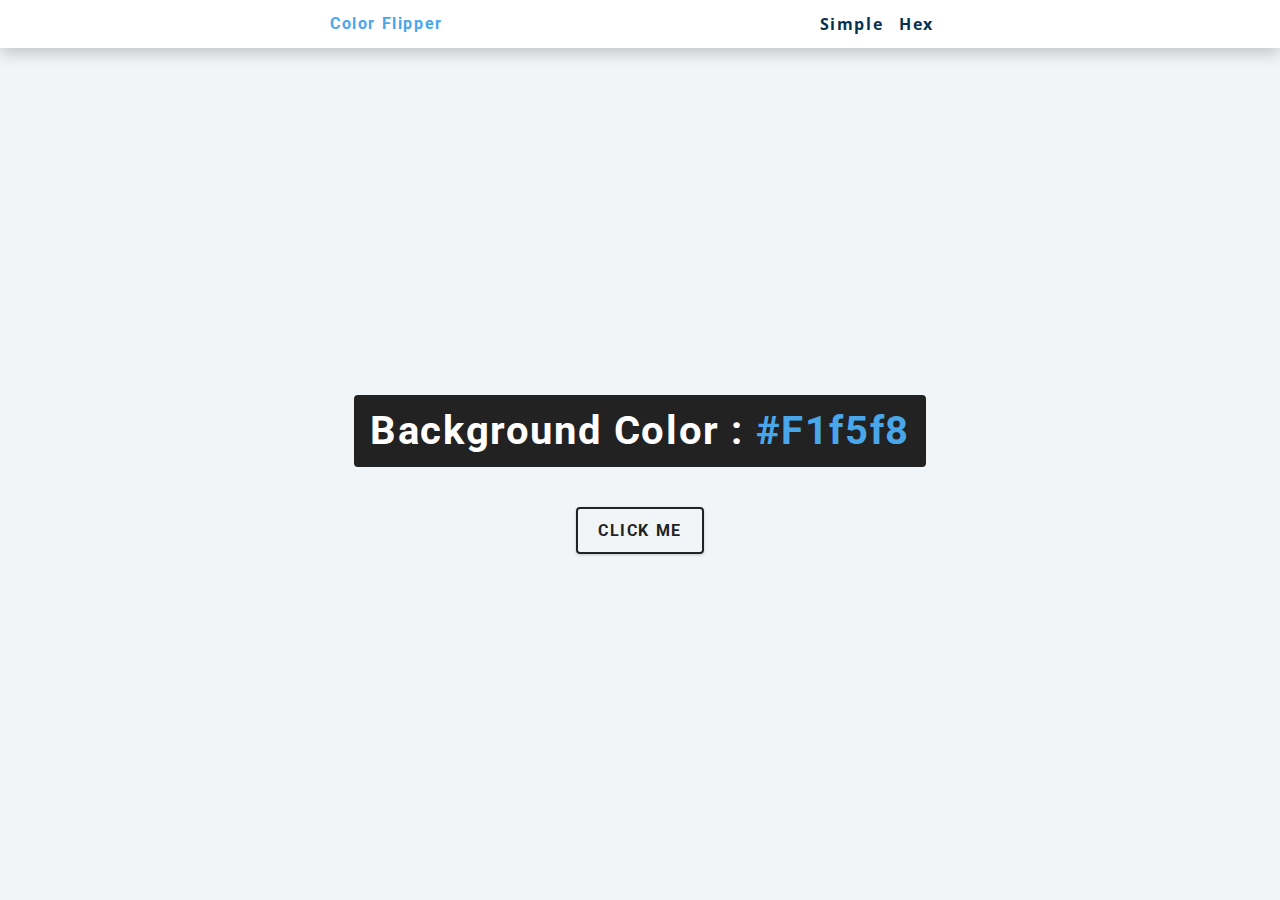
<file: color-flipper/index.html>
<!DOCTYPE html>
<html lang="en">
  <head>
    <meta charset="UTF-8" />
    <meta name="viewport" content="width=device-width, initial-scale=1.0" />
    <title>Color Flipper || Simple</title>

    <!-- styles -->
    <link rel="stylesheet" href="styles.css" />
  </head>
  <body>
    <nav>
      <div class="nav-center">
        <h4>color flipper</h4>
        <ul class="nav-links">
          <li><a href="index.html">simple</a></li>
          <li><a href="hex.html">hex</a></li>
        </ul>
      </div>
    </nav>
    <main>
      <div class="container">
        <h2>background color : <span class="color">#f1f5f8</span></h2>
        <button class="btn btn-hero" id="btn">click me</button>
      </div>
    </main>
    <!-- javascript -->
    <script src="app.js"></script>
  </body>
</html>
</file>
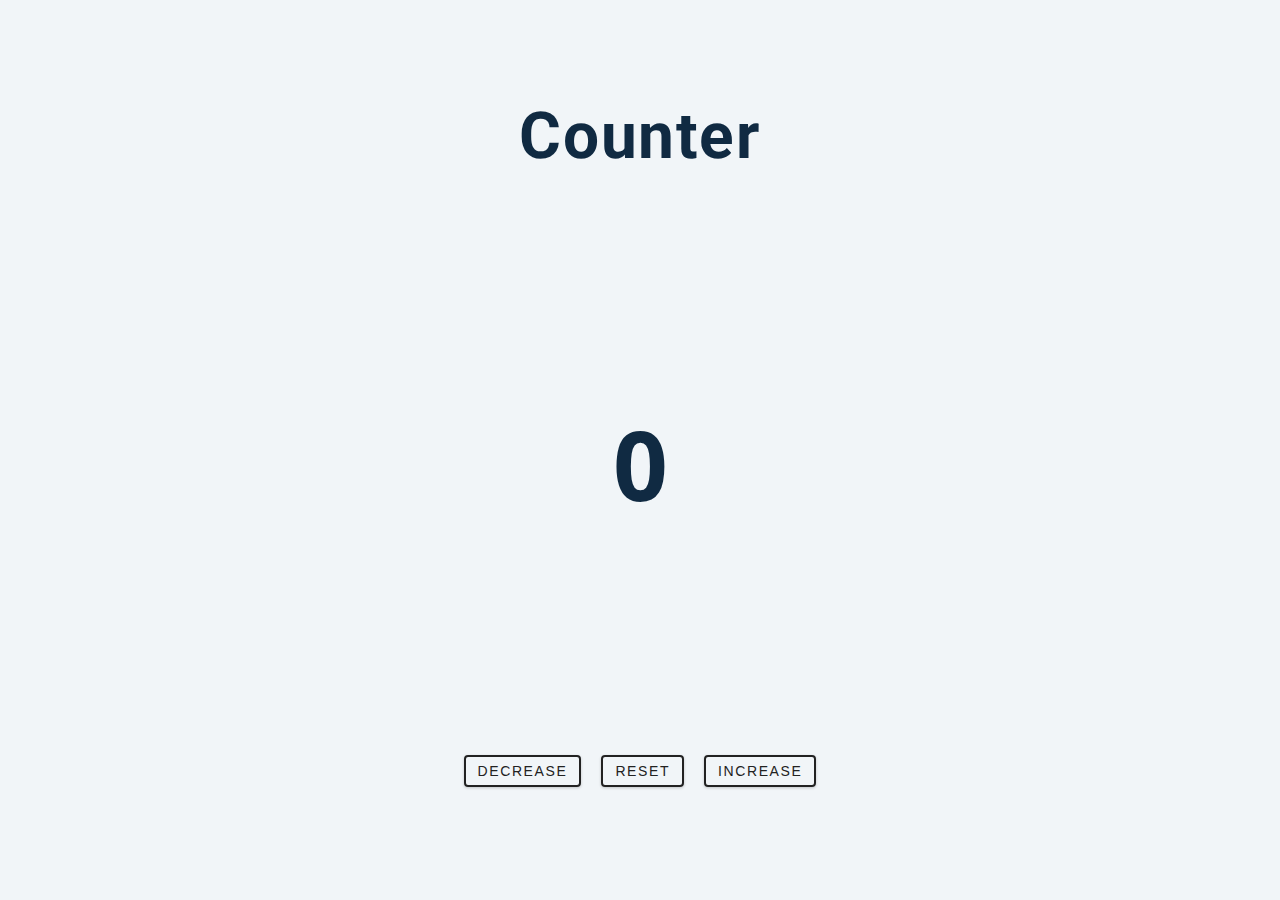
<file: counter/index.html>
<!DOCTYPE html>
<html lang="en">
  <head>
    <meta charset="UTF-8" />
    <meta name="viewport" content="width=device-width, initial-scale=1.0" />
    <title>Counter</title>

    <!-- styles -->
    <link rel="stylesheet" href="styles.css" />
  </head>
  <body>
    <main>
      <h1>Counter</h1>
      <span id="value">0</span>
      <div class="button-container">
        <button class="btn decrease">Decrease</button>
        <button class="btn reset">Reset</button>
        <button class="btn increase">Increase</button>
      </div>
    </main>
    <!-- javascript -->
    <script src="app.js"></script>
  </body>
</html>
</file>
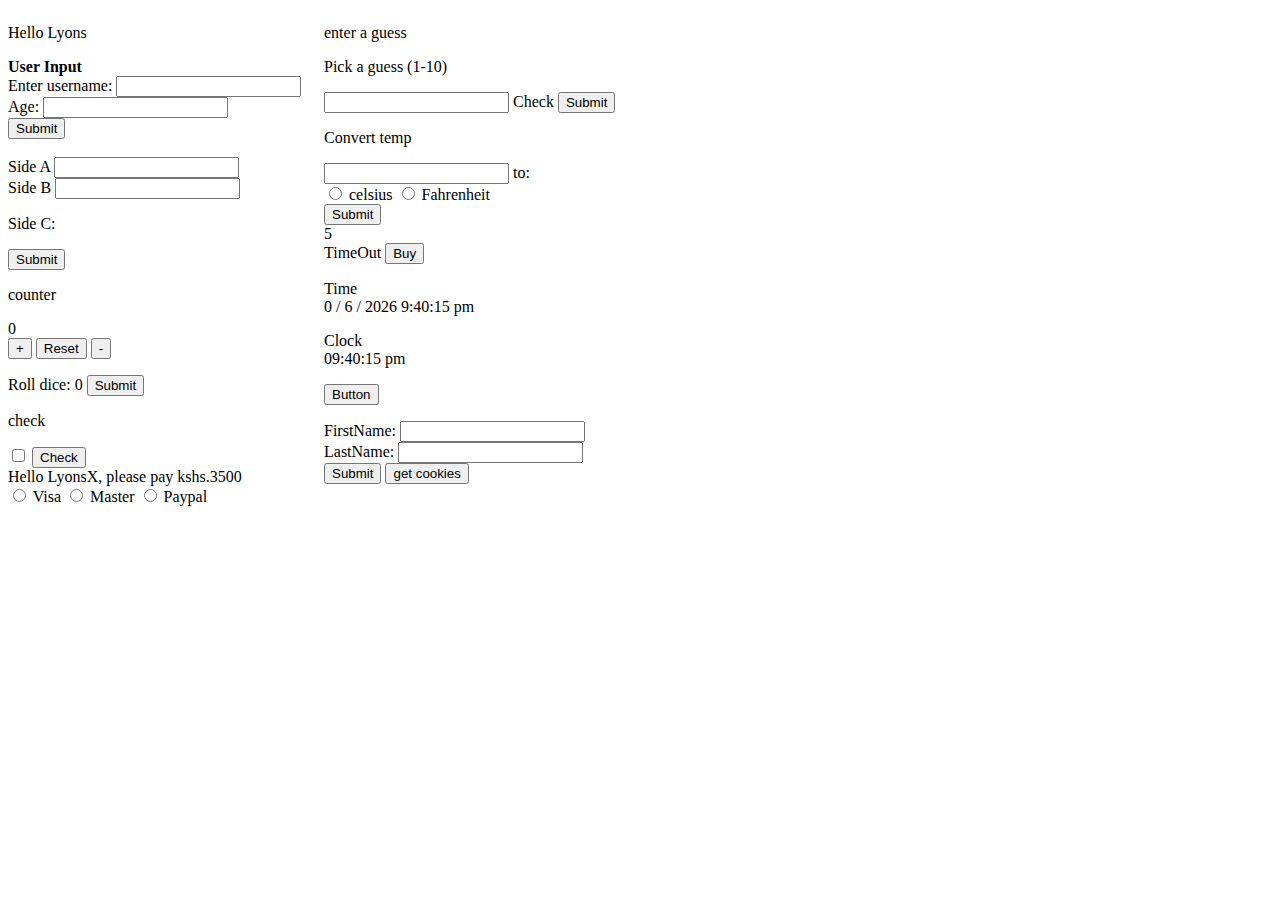
<file: JavaScript/index.html>
<!DOCTYPE html>
<html lang="en">

<head>
    <meta charset="UTF-8">
    <meta http-equiv="X-UA-Compatible" content="IE=edge">
    <meta name="viewport" content="width=device-width, initial-scale=1.0">
    <title>Javascript</title>
    <link rel="stylesheet" href="style.css">
</head>
<style>
    body{
        display: grid;
        grid-template-columns: 1fr 1fr 1fr 1fr;
    }
</style>
<body>
    
    <div class="grid1">
        <p id="p1"></p>

        <strong>User Input</strong><br>
        <label for="">Enter username: </label>
        <input type="text" id="myText"><br>
        <label for="">Age:</label>
        <input type="number" name="" id="age"><br>
        <button type="submit" id="btn">Submit</button><br>
        <br>

        <label for="">Side A</label>
        <input type="number" name="a" id="a"><br>
        <label for="">Side B</label>
        <input type="number" name="a" id="b"><br>
        <p>Side C: <span id="c"> </span></p>
        <button type="submit" id="btnx">Submit</button><br>

        <p>counter</p>
        <div id="counter" class="try try2"> 0 </div>
        <button class="bn increase" id="inc">+</button>
        <button class="bn reset" id="res">Reset</button>
        <button class="bn decrease" id="dec">-</button>

        <p></p>
        <span>Roll dice: </span>
        <label id="vlabel">0</label>
        <button type="submit" id="roll">Submit</button><br>

        <p>check</p>
        <input type="checkbox" name="" id="myCheckbox">
        <button type="submit" id="subc">Check</button><br>

        <label id="literal"></label>
        <br>
        <input type="radio" name="card" id="visabtn">
        <label for="">Visa</label>
        <input type="radio" name="card" id="masterbtn">
        <label for="">Master</label>
        <input type="radio" name="card" id="paypalbtn">
        <label for="">Paypal</label><br>
    </div>
    <div class="grid2">
        <p>enter a guess</p>
        <p>Pick a guess (1-10)</p>
        <input id="guessfield" class="form-control" type="text" name="">
        <span id="guessr">Check</span>
        <input type="submit" value="Submit"><br>

        <p>Convert temp</p>
        <input type="text" name="" id="tmp">
        <label for="" id="cnv">to:</label><br>
        <input type="radio" name="unit" id="cbutton">
        <label for="">celsius</label>
        <input type="radio" name="unit" id="fbutton">
        <label for="">Fahrenheit</label>
        <label for=""></label><br>
        <button type="submit" id="submittm">Submit</button>
        <br>

        <label for="" id="domx">Callback</label><br>

        <label for="">TimeOut</label>
        <button id="myButton">Buy</button><br>

        <p></p>
        Time <br>
        <label for="" id="date">time</label>

        <p></p>
        <span>Clock</span><br>
        <label for="" id="clock">Time</label>
        <p></p>

        <button id="win">Button</button>
        <p></p>
        <label for="firstText">FirstName:</label>
        <input id="firstText"><br>
        <label for="lastText">LastName:</label>
        <input id="lastText"><br>
        <button type="submit" id="subqc">Submit</button>
        <button type="submit" id="getcookies">get cookies</button>


    </div>
    <script src="index.js"></script>
    <script src="cookies.js"></script>
    <!-- module -->
    <!-- <script src="modules.js" type="module"></script> -->
</body>

</html>
</file>
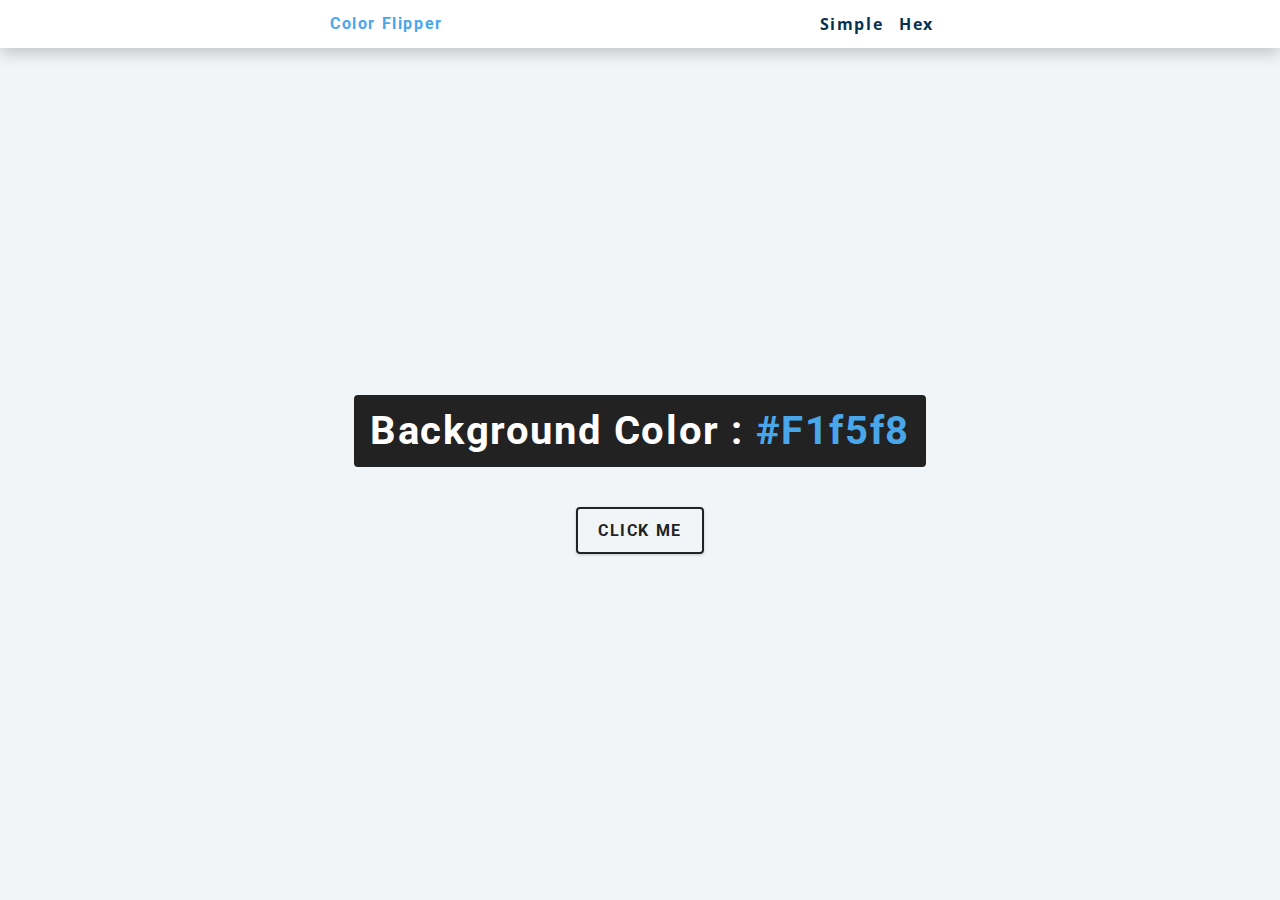
<file: color-flipper/hex.html>
<!DOCTYPE html>
<html lang="en">
  <head>
    <meta charset="UTF-8" />
    <meta name="viewport" content="width=device-width, initial-scale=1.0" />
    <title>
      Color Flipper || Simple
    </title>

    <!-- styles -->
    <link rel="stylesheet" href="styles.css" />
  </head>

  <body>
    <nav>
      <div class="nav-center">
        <h4>color flipper</h4>
        <ul class="nav-links">
          <li><a href="index.html">simple</a></li>
          <li><a href="hex.html">hex</a></li>
        </ul>
      </div>
    </nav>
    <main>
      <div class="container">
        <h2>background color : <span class="color">#f1f5f8</span></h2>
        <button class="btn btn-hero" id="btn">click me</button>
      </div>
    </main>
    <!-- javascript -->
    <script src="hex.js"></script>
  </body>
</html>
</file>
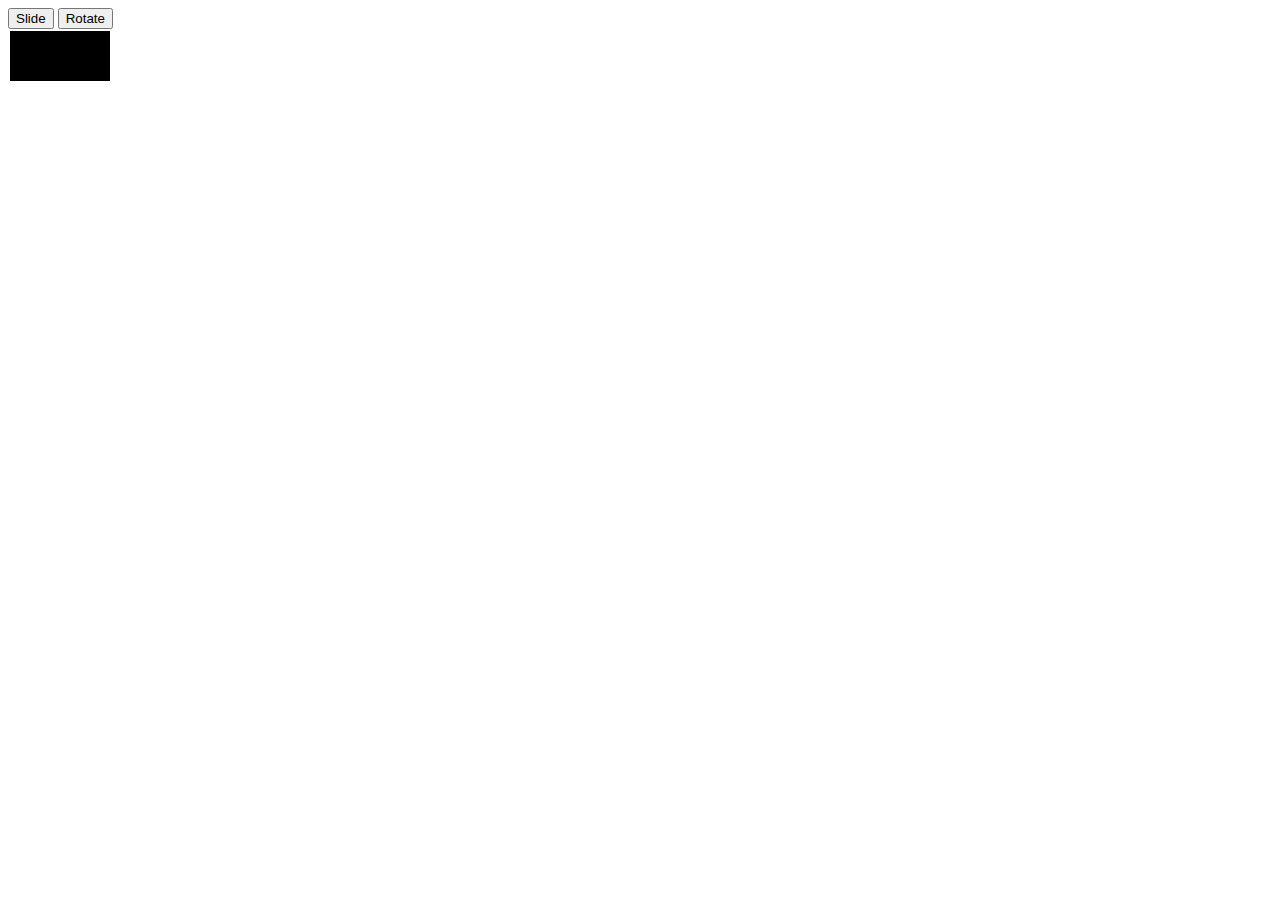
<file: JavaScript/animation.html>
<!DOCTYPE html>
<html lang="en">
<head>
    <meta charset="UTF-8">
    <meta http-equiv="X-UA-Compatible" content="IE=edge">
    <meta name="viewport" content="width=device-width, initial-scale=1.0">
    <title>Document</title>
    <link rel="stylesheet" href="style.css">
</head>
<body>
    <button id="myBtn">Slide</button>
    <button id="myBtnR">Rotate</button>
    <div id="myDivx">

    </div>

    <script src="anim.js"></script>
</body>
</html>
</file>
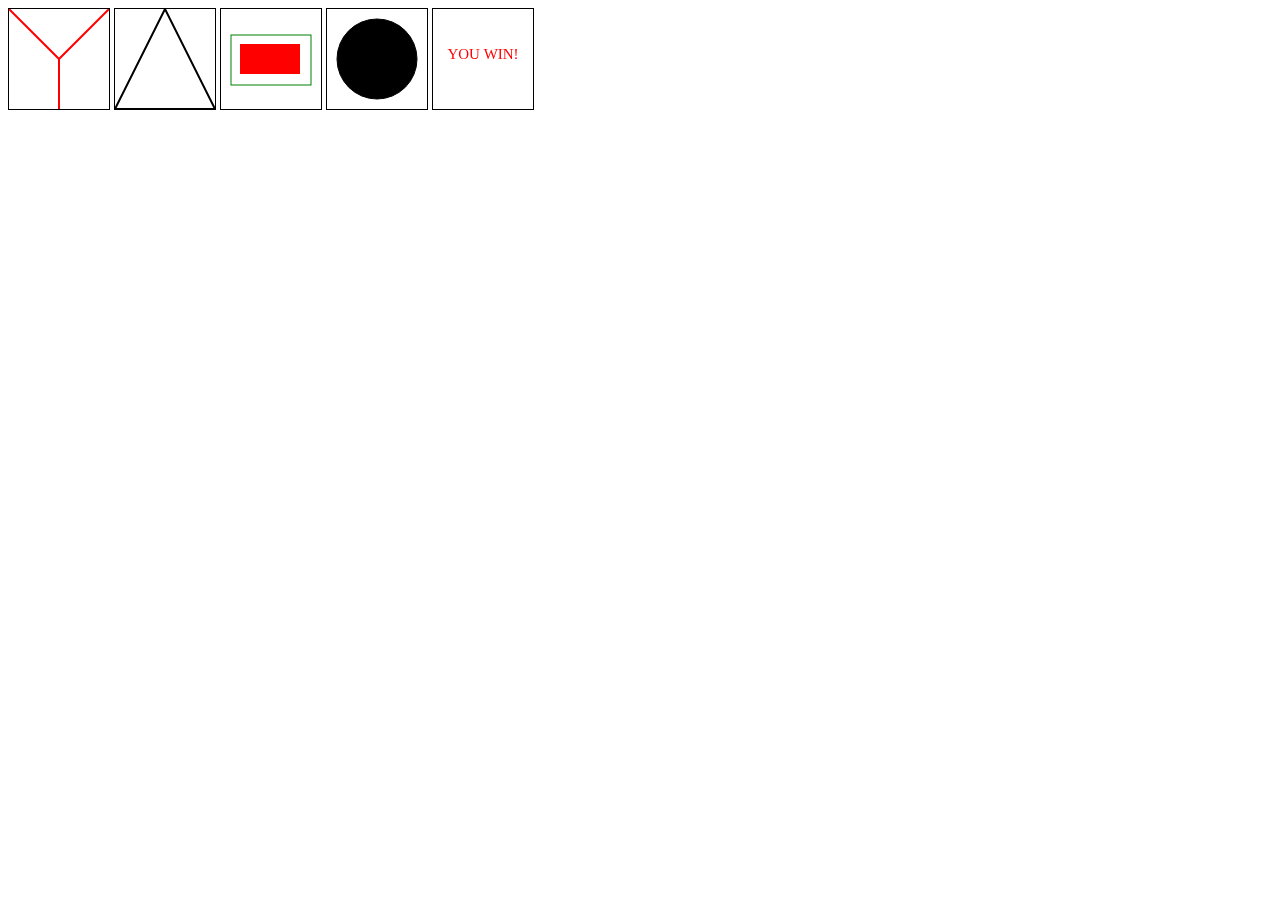
<file: JavaScript/canvasAPI.html>
<!DOCTYPE html>
<html lang="en">
<head>
    <meta charset="UTF-8">
    <meta http-equiv="X-UA-Compatible" content="IE=edge">
    <meta name="viewport" content="width=device-width, initial-scale=1.0">
    <title>Document</title>
    <link rel="stylesheet" href="style.css">  
</head>
<body>
    
    <canvas id="myCanvas" width="100" height="100"></canvas>
    <canvas id="myCanvas2" width="100" height="100"></canvas>
    <canvas id="myCanvas3" width="100" height="100"></canvas>
    <canvas id="myCanvas4" width="100" height="100"></canvas>
    <canvas id="myCanvas5" width="100" height="100"></canvas>
    <script src="canvas.js"></script>
</body>
</html>
</file>
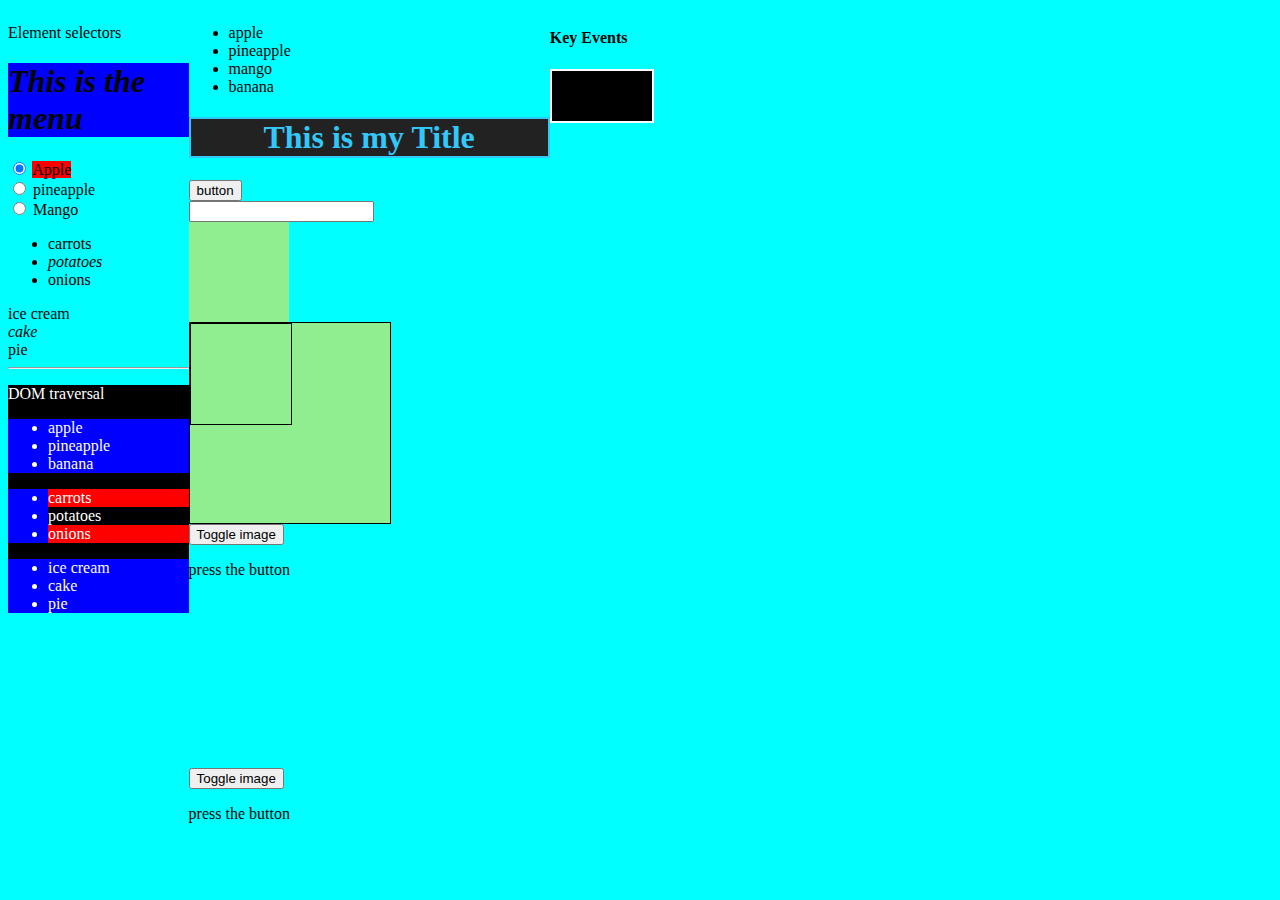
<file: JavaScript/dom.html>
<!DOCTYPE html>
<html lang="en">

<head>
    <meta charset="UTF-8">
    <meta http-equiv="X-UA-Compatible" content="IE=edge">
    <link rel="stylesheet" href="style.css">
    <meta name="viewport" content="width=device-width, initial-scale=1.0">
    <title>Document</title>
</head>
<style>
    body {
        display: grid;
        grid-template-columns: 1fr 2fr 2fr 2fr;
    }
</style>

<body>
    <div class="one">
        <div class="elementSelectors">
            <p>Element selectors</p>
            <!-- <div id="try">This</div> -->
            <!-- getElementById -->
            <h1 id="myTitle">This is the menu</h1>

            <!-- getElementsByName -->
            <input type="radio" name="fruits" value="Apple" checked="checked">
            <label for="">Apple</label><br>
            <input type="radio" name="fruits" value="Pineapple">
            <label for="">pineapple</label><br>
            <input type="radio" name="fruits" value="Mango">
            <label for="">Mango</label><br>

            <!-- getElementsByTag -->
            <ul>
                <li>carrots</li>
                <li>potatoes</li>
                <li>onions</li>
            </ul>

            <!-- getElementsByClassName -->
            <div class="desserts">ice cream</div>
            <div class="desserts">cake</div>
            <div class="desserts">pie</div>
        </div>
        <hr>
        <div class="dom-traversal">
            <p>DOM traversal</p>
            <div class="body">
                <ul id="fruit">
                    <li>apple</li>
                    <li>pineapple</li>
                    <li>banana</li>
                </ul>
                <ul id="veg">
                    <li>carrots</li>
                    <li>potatoes</li>
                    <li>onions</li>
                </ul>
                <ul id="dessert">
                    <li>ice cream</li>
                    <li>cake</li>
                    <li>pie</li>
                </ul>
            </div>
        </div>
    </div>

    <div class="two" id="two">
        <ul id="addChange">
            <li>apple</li>
            <li>pineapple</li>
            <li>banana</li>
        </ul>
        <p>
            <h1 id="myT">This is my Title</h1>
        </p>
        <button id="myButton">button</button>
        <br>
        <input type="text" name="" id="myText">
        <div id="myDiv"></div>

        <div id="outerDiv">
            <div id="innerDiv"></div>
        </div>

        <img src="hide.png" alt="" id="myImg" style="display: none;">
        <button id="mtn">Toggle image</button>
        <p>press the button</p>
        <img src="hide.png" alt="" id="myImg2" style="visibility: hidden;">
        <button id="mtn2">Toggle image</button>
        <p>press the button</p>
    </div>
    
    <div class="three">
        <h4>Key Events</h4>
        <div id="move">
            
        </div>
    </div>

    <script src="dom.js"></script>
</body>

</html>
</file>
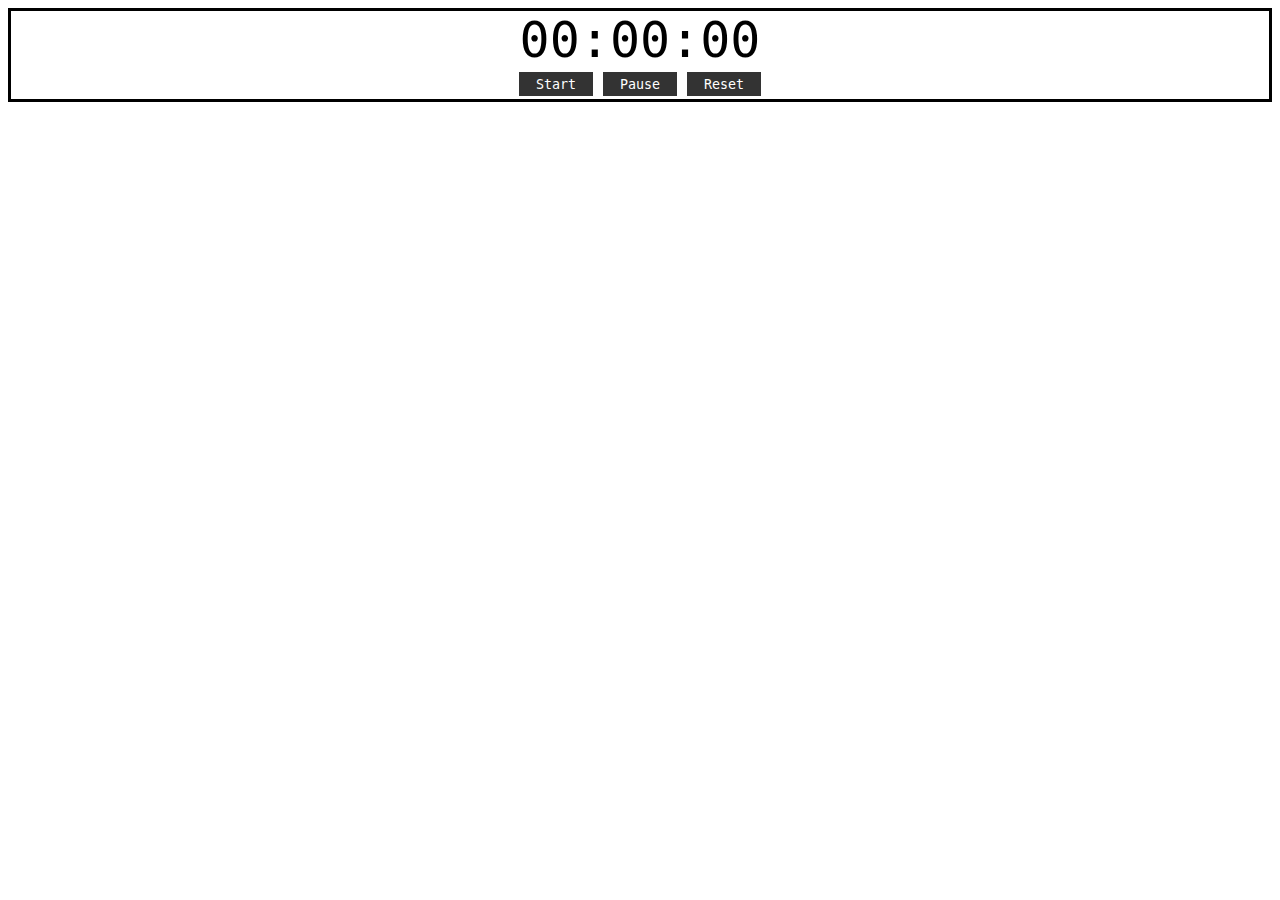
<file: JavaScript/stopwatch.html>
<!DOCTYPE html>
<html lang="en">
<head>
    <meta charset="UTF-8">
    <meta http-equiv="X-UA-Compatible" content="IE=edge">
    <meta name="viewport" content="width=device-width, initial-scale=1.0">
    <title>Stopwatch</title>
    <link rel="stylesheet" href="style.css">
</head>
<body>
    <div id="timeContainer">
        <div id="timeDisplay">00:00:00</div>
        <button id="startBtn" class="timerBtn">Start</button>
        <button id="pauseBtn" class="timerBtn">Pause</button>
        <button id="resetBtn" class="timerBtn">Reset</button>
    </div>

    <script src="stopwatch.js"></script>
</body>
</html>
</file>
<file: color-flipper/styles.css>
/*
=============== 
Fonts
===============
*/
@import url("https://fonts.googleapis.com/css?family=Open+Sans|Roboto:400,700&display=swap");

/*
=============== 
Variables
===============
*/

:root {
  /* dark shades of primary color*/
  --clr-primary-1: hsl(205, 86%, 17%);
  --clr-primary-2: hsl(205, 77%, 27%);
  --clr-primary-3: hsl(205, 72%, 37%);
  --clr-primary-4: hsl(205, 63%, 48%);
  /* primary/main color */
  --clr-primary-5: hsl(205, 78%, 60%);
  /* lighter shades of primary color */
  --clr-primary-6: hsl(205, 89%, 70%);
  --clr-primary-7: hsl(205, 90%, 76%);
  --clr-primary-8: hsl(205, 86%, 81%);
  --clr-primary-9: hsl(205, 90%, 88%);
  --clr-primary-10: hsl(205, 100%, 96%);
  /* darkest grey - used for headings */
  --clr-grey-1: hsl(209, 61%, 16%);
  --clr-grey-2: hsl(211, 39%, 23%);
  --clr-grey-3: hsl(209, 34%, 30%);
  --clr-grey-4: hsl(209, 28%, 39%);
  /* grey used for paragraphs */
  --clr-grey-5: hsl(210, 22%, 49%);
  --clr-grey-6: hsl(209, 23%, 60%);
  --clr-grey-7: hsl(211, 27%, 70%);
  --clr-grey-8: hsl(210, 31%, 80%);
  --clr-grey-9: hsl(212, 33%, 89%);
  --clr-grey-10: hsl(210, 36%, 96%);
  --clr-white: #fff;
  --clr-red-dark: hsl(360, 67%, 44%);
  --clr-red-light: hsl(360, 71%, 66%);
  --clr-green-dark: hsl(125, 67%, 44%);
  --clr-green-light: hsl(125, 71%, 66%);
  --clr-black: #222;
  --ff-primary: "Roboto", sans-serif;
  --ff-secondary: "Open Sans", sans-serif;
  --transition: all 0.3s linear;
  --spacing: 0.1rem;
  --radius: 0.25rem;
  --light-shadow: 0 5px 15px rgba(0, 0, 0, 0.1);
  --dark-shadow: 0 5px 15px rgba(0, 0, 0, 0.2);
  --max-width: 1170px;
  --fixed-width: 620px;
}
/*
=============== 
Global Styles
===============
*/

*,
::after,
::before {
  margin: 0;
  padding: 0;
  box-sizing: border-box;
}
body {
  font-family: var(--ff-secondary);
  background: var(--clr-grey-10);
  color: var(--clr-grey-1);
  line-height: 1.5;
  font-size: 0.875rem;
}
ul {
  list-style-type: none;
}
a {
  text-decoration: none;
}
h1,
h2,
h3,
h4 {
  letter-spacing: var(--spacing);
  text-transform: capitalize;
  line-height: 1.25;
  margin-bottom: 0.75rem;
  font-family: var(--ff-primary);
}
h1 {
  font-size: 3rem;
}
h2 {
  font-size: 2rem;
}
h3 {
  font-size: 1.25rem;
}
h4 {
  font-size: 0.875rem;
}
p {
  margin-bottom: 1.25rem;
  color: var(--clr-grey-5);
}
@media screen and (min-width: 800px) {
  h1 {
    font-size: 4rem;
  }
  h2 {
    font-size: 2.5rem;
  }
  h3 {
    font-size: 1.75rem;
  }
  h4 {
    font-size: 1rem;
  }
  body {
    font-size: 1rem;
  }
  h1,
  h2,
  h3,
  h4 {
    line-height: 1;
  }
}
/*  global classes */

/* section */
.section {
  padding: 5rem 0;
}

.section-center {
  width: 90vw;
  margin: 0 auto;
  max-width: 1170px;
}
@media screen and (min-width: 992px) {
  .section-center {
    width: 95vw;
  }
}
main {
  min-height: 100vh;
  display: grid;
  place-items: center;
}

/*
=============== 
Nav
===============
*/
nav {
  background: var(--clr-white);
  height: 3rem;
  display: grid;
  align-items: center;
  box-shadow: var(--dark-shadow);
}
.nav-center {
  width: 90vw;
  max-width: var(--fixed-width);
  margin: 0 auto;
  display: flex;
  align-items: center;
  justify-content: space-between;
}
.nav-center h4 {
  margin-bottom: 0;
  color: var(--clr-primary-5);
}
.nav-links {
  display: flex;
}
nav a {
  text-transform: capitalize;
  font-weight: 700;
  font-size: 1rem;
  color: var(--clr-primary-1);
  letter-spacing: var(--spacing);
  margin-right: 1rem;
}
nav a:hover {
  color: var(--clr-primary-5);
}
/*
=============== 
Container
===============
*/
main {
  min-height: calc(100vh - 3rem);
  display: grid;
  place-items: center;
}
.container {
  text-align: center;
}
.container h2 {
  background: var(--clr-black);
  color: var(--clr-white);
  padding: 1rem;
  border-radius: var(--radius);
  margin-bottom: 2.5rem;
}
.color {
  color: var(--clr-primary-5);
}
.btn-hero {
  font-family: var(--ff-primary);
  text-transform: uppercase;
  background: transparent;
  color: var(--clr-black);
  letter-spacing: var(--spacing);
  display: inline-block;
  font-weight: 700;
  transition: var(--transition);
  border: 2px solid var(--clr-black);
  cursor: pointer;
  box-shadow: 0 1px 3px rgba(0, 0, 0, 0.2);
  border-radius: var(--radius);
  font-size: 1rem;
  padding: 0.75rem 1.25rem;
}
.btn-hero:hover {
  color: var(--clr-white);
  background: var(--clr-black);
}
</file>
<file: counter/styles.css>
/*
=============== 
Fonts
===============
*/
@import url("https://fonts.googleapis.com/css?family=Open+Sans|Roboto:400,700&display=swap");

/*
=============== 
Variables
===============
*/

:root {
  /* dark shades of primary color*/
  --clr-primary-1: hsl(205, 86%, 17%);
  --clr-primary-2: hsl(205, 77%, 27%);
  --clr-primary-3: hsl(205, 72%, 37%);
  --clr-primary-4: hsl(205, 63%, 48%);
  /* primary/main color */
  --clr-primary-5: hsl(205, 78%, 60%);
  /* lighter shades of primary color */
  --clr-primary-6: hsl(205, 89%, 70%);
  --clr-primary-7: hsl(205, 90%, 76%);
  --clr-primary-8: hsl(205, 86%, 81%);
  --clr-primary-9: hsl(205, 90%, 88%);
  --clr-primary-10: hsl(205, 100%, 96%);
  /* darkest grey - used for headings */
  --clr-grey-1: hsl(209, 61%, 16%);
  --clr-grey-2: hsl(211, 39%, 23%);
  --clr-grey-3: hsl(209, 34%, 30%);
  --clr-grey-4: hsl(209, 28%, 39%);
  /* grey used for paragraphs */
  --clr-grey-5: hsl(210, 22%, 49%);
  --clr-grey-6: hsl(209, 23%, 60%);
  --clr-grey-7: hsl(211, 27%, 70%);
  --clr-grey-8: hsl(210, 31%, 80%);
  --clr-grey-9: hsl(212, 33%, 89%);
  --clr-grey-10: hsl(210, 36%, 96%);
  --clr-white: #fff;
  --clr-red-dark: hsl(360, 67%, 44%);
  --clr-red-light: hsl(360, 71%, 66%);
  --clr-green-dark: hsl(125, 67%, 44%);
  --clr-green-light: hsl(125, 71%, 66%);
  --clr-black: #222;
  --ff-primary: "Roboto", sans-serif;
  --ff-secondary: "Open Sans", sans-serif;
  --transition: all 0.3s linear;
  --spacing: 0.1rem;
  --radius: 0.25rem;
  --light-shadow: 0 5px 15px rgba(0, 0, 0, 0.1);
  --dark-shadow: 0 5px 15px rgba(0, 0, 0, 0.2);
  --max-width: 1170px;
  --fixed-width: 620px;
}
/*
=============== 
Global Styles
===============
*/

*,
::after,
::before {
  margin: 0;
  padding: 0;
  box-sizing: border-box;
}
body {
  font-family: var(--ff-secondary);
  background: var(--clr-grey-10);
  color: var(--clr-grey-1);
  line-height: 1.5;
  font-size: 0.875rem;
}
ul {
  list-style-type: none;
}
a {
  text-decoration: none;
}
h1,
h2,
h3,
h4 {
  letter-spacing: var(--spacing);
  text-transform: capitalize;
  line-height: 1.25;
  margin-bottom: 0.75rem;
  font-family: var(--ff-primary);
}
h1 {
  font-size: 3rem;
}
h2 {
  font-size: 2rem;
}
h3 {
  font-size: 1.25rem;
}
h4 {
  font-size: 0.875rem;
}
p {
  margin-bottom: 1.25rem;
  color: var(--clr-grey-5);
}
@media screen and (min-width: 800px) {
  h1 {
    font-size: 4rem;
  }
  h2 {
    font-size: 2.5rem;
  }
  h3 {
    font-size: 1.75rem;
  }
  h4 {
    font-size: 1rem;
  }
  body {
    font-size: 1rem;
  }
  h1,
  h2,
  h3,
  h4 {
    line-height: 1;
  }
}
/*  global classes */

/* section */
.section {
  padding: 5rem 0;
}

.section-center {
  width: 90vw;
  margin: 0 auto;
  max-width: 1170px;
}
@media screen and (min-width: 992px) {
  .section-center {
    width: 95vw;
  }
}
main {
  min-height: 100vh;
  display: grid;
  place-items: center;
}

/*
=============== 
Counter
===============
*/

main {
  min-height: 100vh;
  display: grid;
  place-items: center;
}
.container {
  text-align: center;
}
#value {
  font-size: 6rem;
  font-weight: bold;
}
.btn {
  text-transform: uppercase;
  background: transparent;
  color: var(--clr-black);
  padding: 0.375rem 0.75rem;
  letter-spacing: var(--spacing);
  display: inline-block;
  transition: var(--transition);
  font-size: 0.875rem;
  border: 2px solid var(--clr-black);
  cursor: pointer;
  box-shadow: 0 1px 3px rgba(0, 0, 0, 0.2);
  border-radius: var(--radius);
  margin: 0.5rem;
}
.btn:hover {
  color: var(--clr-white);
  background: var(--clr-black);
}
</file>
<file: JavaScript/style.css>
#myDiv {
     background-color: lightgreen;
     width: 100px;
     height: 100px;
 }

 #innerDiv {
     background-color: lightgreen;
     width: 100px;
     height: 100px;
     border: 1px solid;
 }

 #outerDiv {
     background-color: lightgreen;
     width: 200px;
     height: 200px;
     border: 1px solid;
 }
 #myImg{
     width: 300px;
     /* display: none; */
 }
 #myImg2{
    width: 300px;
    /* display: none; */
}
#move{
    width: 100px;
    height: 50px;
    background-color: black;
    border: 2px solid white;
    position: relative;
}
#myDivx{
    width: 100px;
    height: 50px;
    background-color: black;
    border: 2px solid white;
    position: relative;
}
#myCanvas{
    border: 1px solid black;
    /* background-color: skyblue; */
}
#myCanvas2{
    border: 1px solid black;
    /* background-color: skyblue; */
}
#myCanvas3{
    border: 1px solid black;
    /* background-color: skyblue; */
}
#myCanvas4{
    border: 1px solid black;
    /* background-color: skyblue; */
}
#myCanvas5{
    border: 1px solid black;
    /* background-color: skyblue; */
}
.timerBtn{
    width: 80px;
    height: 30px;
    border: 3px solid;
    background-color: #333333;
    color: white;
    cursor: pointer;
    font-family: consolas, monospace;
}

#timeDisplay{
    font-size: 50px;
    font-family: consolas, monospace;
}

#timeContainer{
    text-align: center;
    border: 3px solid;
}
</file>
